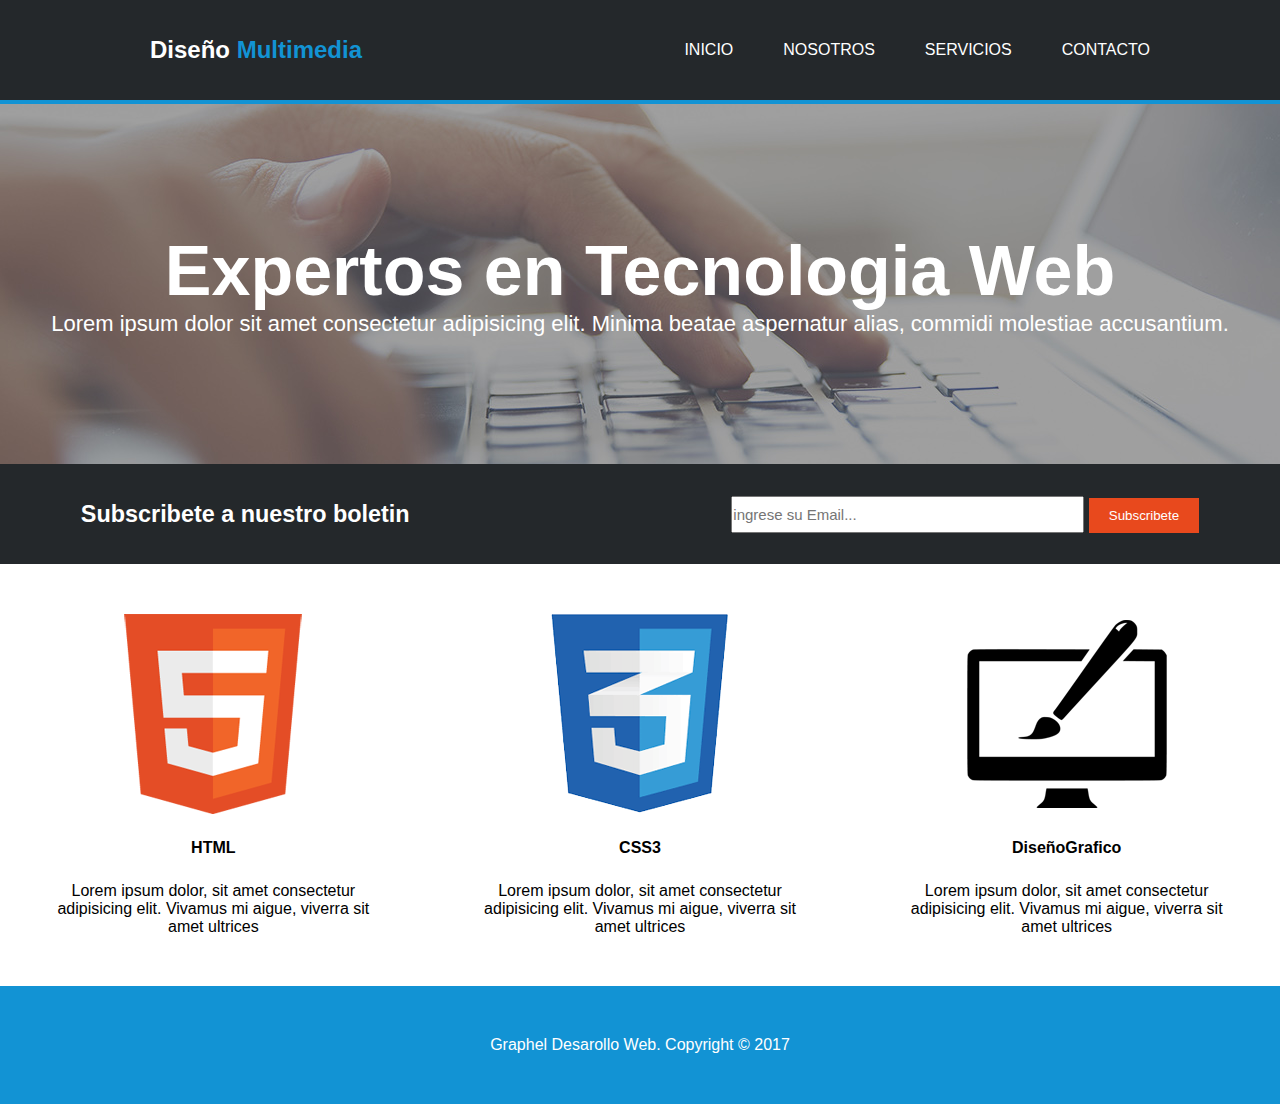
<file: Proyecto/index.html>
<!DOCTYPE html>
<html lang="en">
    <link rel="stylesheet" href="/Proyecto/estilos/styless1.css">
<head>
    <meta charset="UTF-8">
    <meta name="viewport" content="width=device-width, initial-scale=1.0">
    <title>Inicio</title>
</head>
<body>
    <main>
        <header>
            <div class="cabeza">
                <div class="prin">
                    <h2><span class="diseño">Diseño</span> <span class="multimedia">Multimedia</span></h2>
                </div>
                <div class="lista-botones">
                    <ul class="botones">
                        <li class="boton"><a href="">INICIO</a></li>
                        <li class="boton"><a href="/Proyecto/templates/nosotros.html">NOSOTROS</a></li>
                        <li class="boton"><a href="">SERVICIOS</a></li>
                        <li class="boton"><a href="">CONTACTO</a></li>
                    </ul>
                </div>
            </div>
        </header>
        <div class="banner">
            <div class="texto">
                <h1>Expertos en Tecnologia Web</h1>
                <p class="parrafot">Lorem ipsum dolor sit amet consectetur adipisicing elit. Minima beatae aspernatur alias, commidi molestiae accusantium.</p>
            </div>
        </div>
        <div class="lineamedia">
            <div class="textosub">
                <h3>Subscribete a nuestro boletin</h3>
            </div>
            <form>
                <input type="email" placeholder="ingrese su Email..." required>
                <button type="submit">Subscribete</button>
            </form>
        </div>
        <div class="infomarcion">
            <div class="html">
                <img src="/images/logo_html.png" alt="html">
                <div class="texto-info">
                    <h4>HTML</h4>
                    <p>Lorem ipsum dolor, sit amet consectetur adipisicing elit. Vivamus mi aigue, viverra sit amet ultrices</p>
                </div>
            </div>
            <div class="html">
                <img src="/images/logo_css.png" alt="css">
                <div class="texto-info">
                    <h4>CSS3</h4>
                    <p>Lorem ipsum dolor, sit amet consectetur adipisicing elit. Vivamus mi aigue, viverra sit amet ultrices</p>
                </div>
            </div>
            <div class="html">
                <img src="/images/logo_brush.png" alt="DiseñoGrafico">
                <div class="texto-info">
                    <h4>DiseñoGrafico</h4>
                    <p>Lorem ipsum dolor, sit amet consectetur adipisicing elit. Vivamus mi aigue, viverra sit amet ultrices</p>
                </div>
            </div>
        </div>
    </main>
    <footer>
        <p>Graphel Desarollo Web. Copyright &copy; 2017</p>
    </footer>
    
</body>
</html>
</file>
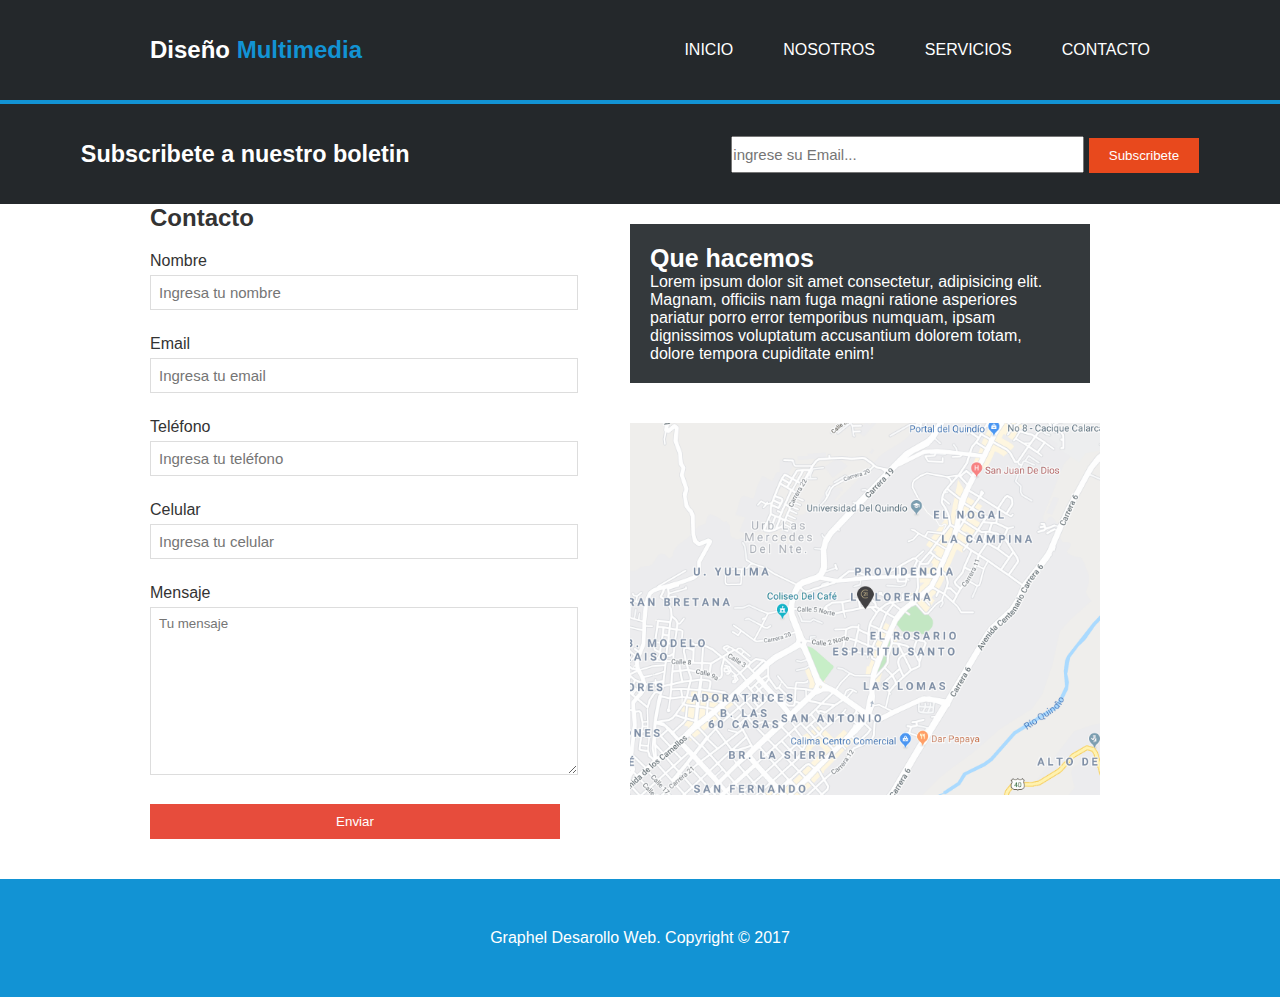
<file: Proyecto/templates/contacto.html>
<!DOCTYPE html>
<html lang="en">
    <link rel="stylesheet" href="/Proyecto/estilos/styless1.css">
<head>
    <meta charset="UTF-8">
    <meta name="viewport" content="width=device-width, initial-scale=1.0">
    <title>Document</title>
</head>
<body>
    <main>
        <body>
            <div class="cabeza">
                <div class="prin">
                    <h2><span class="diseño">Diseño</span> <span class="multimedia">Multimedia</span></h2>
                </div>
                <div class="lista-botones">
                    <ul class="botones">
                        <li class="boton"><a href="/index.html">INICIO</a></li>
                        <li class="boton"><a href="/Proyecto/templates/nosotros.html">NOSOTROS</a></li>
                        <li class="boton"><a href="/Proyecto/templates/servicio.html">SERVICIOS</a></li>
                        <li class="boton"><a href="">CONTACTO</a></li>
                    </ul>
                </div>
            </div>
        </header>
        <div class="lineamedia">
            <div class="textosub">
                <h3>Subscribete a nuestro boletin</h3>
            </div>
            <form>
                <input type="email" placeholder="ingrese su Email..." required>
                <button type="submit">Subscribete</button>
            </form>
        </div>
    
       <main class="main-content">
            <section class="contact-form">
                <h2>Contacto</h2>
                <form>
                    <div class="form-group">
                        <label>Nombre</label>
                        <input type="text" placeholder="Ingresa tu nombre">
                    </div>
                    <div class="form-group">
                        <label>Email</label>
                        <input type="email" placeholder="Ingresa tu email">
                    </div>
                    <div class="form-group">
                        <label>Teléfono</label>
                        <input type="tel" placeholder="Ingresa tu teléfono">
                    </div>
                    <div class="form-group">
                        <label>Celular</label>
                        <input type="tel" placeholder="Ingresa tu celular">
                    </div>
                    <div class="form-group">
                        <label>Mensaje</label>
                        <textarea placeholder="Tu mensaje"></textarea>
                    </div>
                    <button type="submit" class="submit-btn">Enviar</button>
                </form>
            </section>
            <div class="derecha">
                <div class="dark-box3">
                    <h6>Que hacemos</h6>
                    <p>Lorem ipsum dolor sit amet consectetur, adipisicing elit. Magnam, officiis nam fuga magni ratione asperiores pariatur porro error temporibus numquam, ipsam dignissimos
                    voluptatum accusantium dolorem totam, dolore tempora cupiditate enim!</p>
    
                </div>
                <div class="mapa">
                    <img src="/Proyecto/img/images/mapaGoogle.png" alt="map" class="mapa3">
                </div>
            </div>
            
        </section>
        
            
        
    </main>
    <footer>
        <p>Graphel Desarollo Web. Copyright &copy; 2017</p>
    </footer>
    
</body>
</html>
</file>
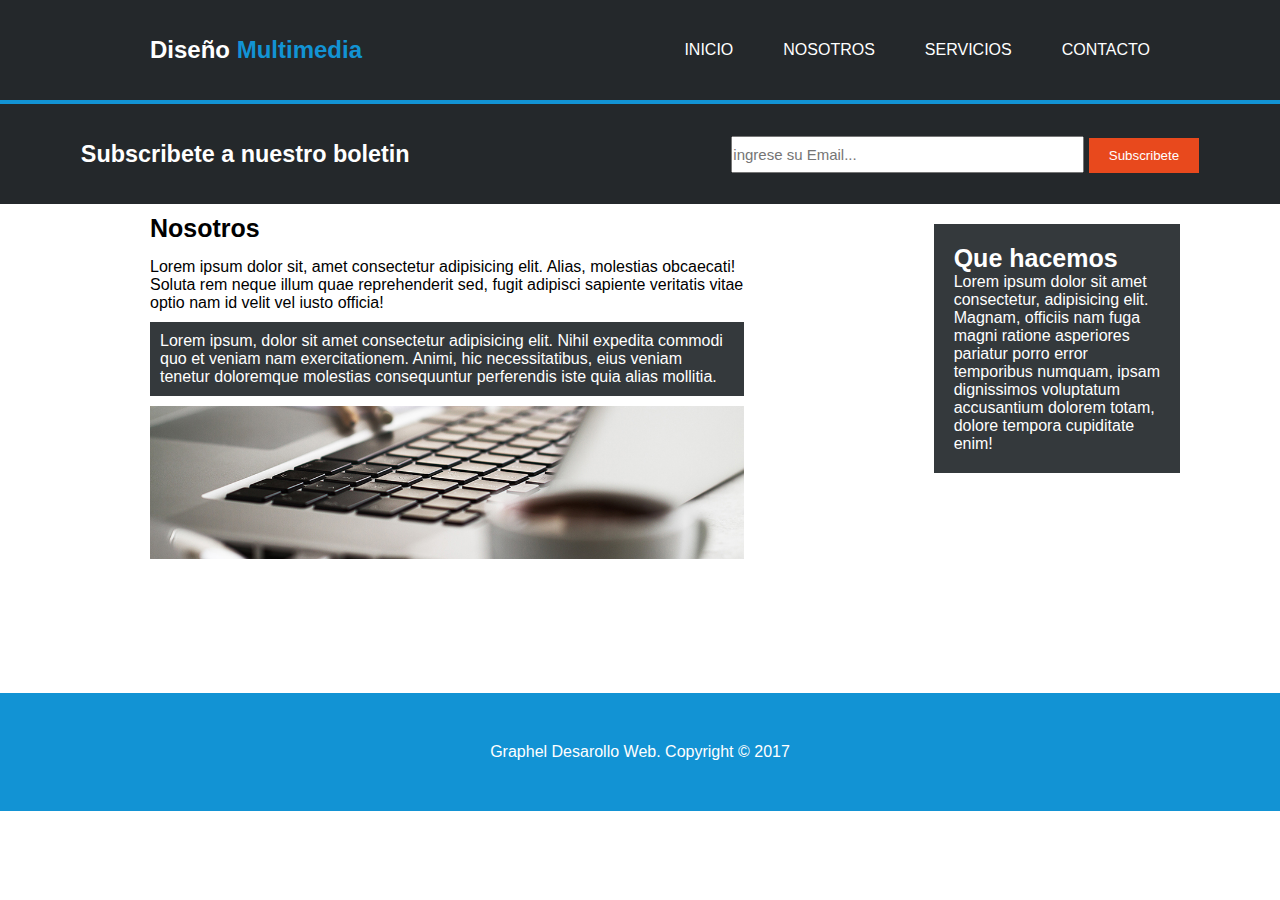
<file: Proyecto/templates/nosotros.html>
<!DOCTYPE html>
<html lang="en">
    <link rel="stylesheet" href="/Proyecto/estilos/styless1.css">
<head>
    <meta charset="UTF-8">
    <meta name="viewport" content="width=device-width, initial-scale=1.0">
    <title>Document</title>
</head>
<main>
    <body>
        <div class="cabeza">
            <div class="prin">
                <h2><span class="diseño">Diseño</span> <span class="multimedia">Multimedia</span></h2>
            </div>
            <div class="lista-botones">
                <ul class="botones">
                    <li class="boton"><a href="/index.html">INICIO</a></li>
                    <li class="boton"><a href="">NOSOTROS</a></li>
                    <li class="boton"><a href="/Proyecto/templates/servicio.html">SERVICIOS</a></li>
                    <li class="boton"><a href="/Proyecto/templates/contacto.html">CONTACTO</a></li>
                </ul>
            </div>
        </div>
    </header>
    <div class="lineamedia">
        <div class="textosub">
            <h3>Subscribete a nuestro boletin</h3>
        </div>
        <form>
            <input type="email" placeholder="ingrese su Email..." required>
            <button type="submit">Subscribete</button>
        </form>
    </div>

    <div class="Nosotros">
        <div class="nos">
            <h5>Nosotros</h5>
            <p class="P1">Lorem ipsum dolor sit, amet consectetur adipisicing elit. Alias, molestias obcaecati! Soluta rem neque illum quae reprehenderit sed, fugit adipisci sapiente veritatis vitae optio nam id velit vel iusto officia!</p>
            
            <p class="P2">Lorem ipsum, dolor sit amet consectetur adipisicing elit. Nihil expedita commodi quo et veniam nam exercitationem. Animi, hic necessitatibus, eius veniam tenetur doloremque molestias consequuntur perferendis iste quia alias mollitia.</p>
            
            <img src="/Proyecto/img/images/891.jpg" alt="laptop" class="laptop">
            
        </div>
        
        
        <div class="dark-box">
            <h6>Que hacemos</h6>
            <p>Lorem ipsum dolor sit amet consectetur, adipisicing elit. Magnam, officiis nam fuga magni ratione asperiores pariatur porro error temporibus numquam, ipsam dignissimos
            voluptatum accusantium dolorem totam, dolore tempora cupiditate enim!</p>
        </div>
    </div>
    
</main>
<footer>
    <p>Graphel Desarollo Web. Copyright &copy; 2017</p>
</footer>
    
</body>
</html>
</file>
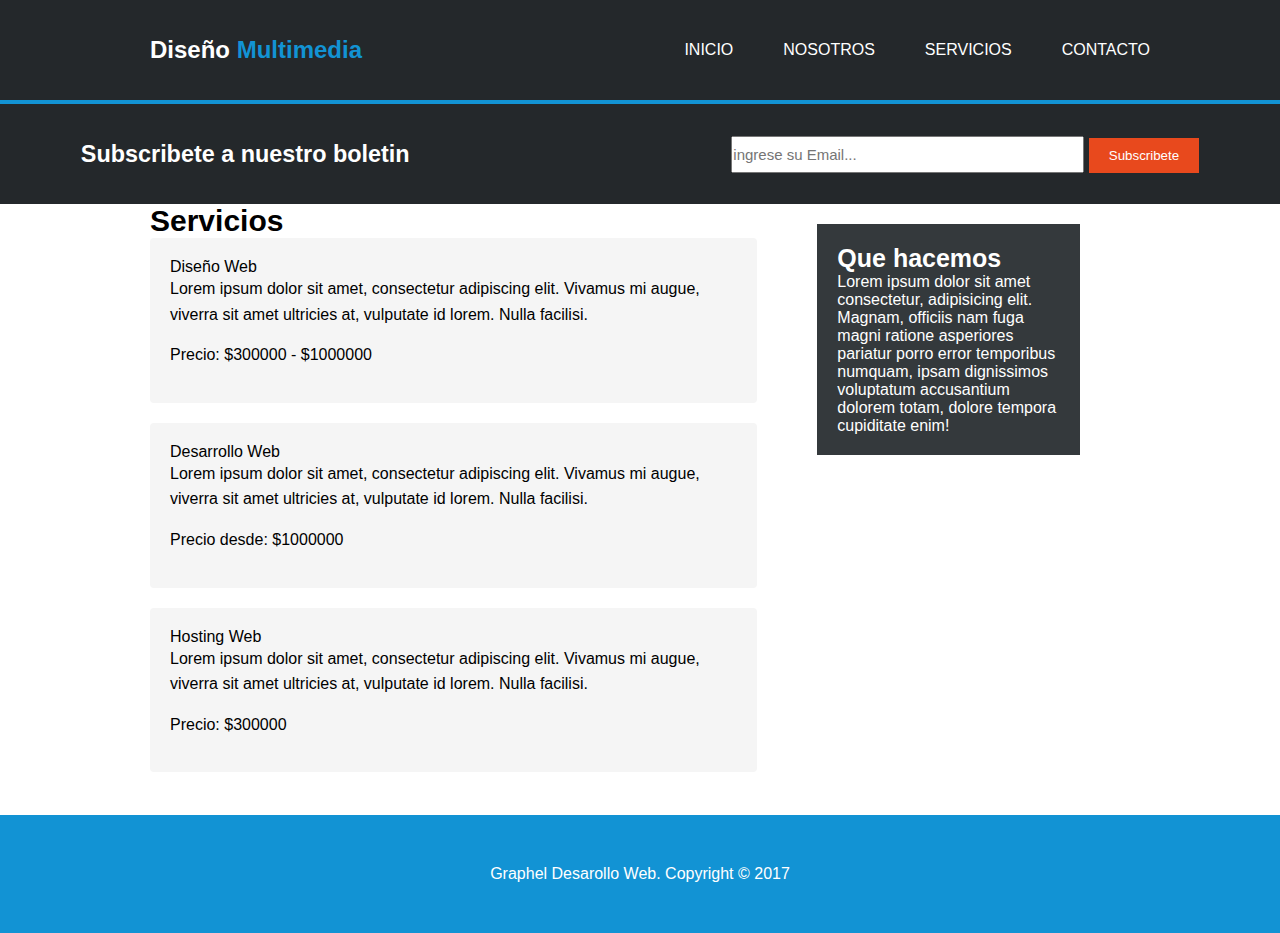
<file: Proyecto/templates/servicio.html>
<!DOCTYPE html>
<html lang="en">
    <link rel="stylesheet" href="/Proyecto/estilos/styless1.css">
<head>
    <meta charset="UTF-8">
    <meta name="viewport" content="width=device-width, initial-scale=1.0">
    <title>Document</title>
</head>
<body>
    <main>
        <body>
            <div class="cabeza">
                <div class="prin">
                    <h2><span class="diseño">Diseño</span> <span class="multimedia">Multimedia</span></h2>
                </div>
                <div class="lista-botones">
                    <ul class="botones">
                        <li class="boton"><a href="/index.html">INICIO</a></li>
                        <li class="boton"><a href="/Proyecto/templates/nosotros.html">NOSOTROS</a></li>
                        <li class="boton"><a href="">SERVICIOS</a></li>
                        <li class="boton"><a href="/Proyecto/templates/contacto.html">CONTACTO</a></li>
                    </ul>
                </div>
            </div>
        </header>
        <div class="lineamedia">
            <div class="textosub">
                <h3>Subscribete a nuestro boletin</h3>
            </div>
            <form>
                <input type="email" placeholder="ingrese su Email..." required>
                <button type="submit">Subscribete</button>
            </form>
        </div>
    
            
        
        <section class="Servicios">
            <div class="tiposer">
                <h5>Servicios</h5>
                
                <div class="service-card">
                    <h8>Diseño Web</h6>
                    <p>Lorem ipsum dolor sit amet, consectetur adipiscing elit. Vivamus mi augue, viverra sit amet ultricies at, vulputate id lorem. Nulla facilisi.</p>
                    <p class="price">Precio: $300000 - $1000000</p>
                </div>
    
                <div class="service-card">
                    <h8>Desarrollo Web</h8>
                    <p>Lorem ipsum dolor sit amet, consectetur adipiscing elit. Vivamus mi augue, viverra sit amet ultricies at, vulputate id lorem. Nulla facilisi.</p>
                    <p class="price">Precio desde: $1000000</p>
                </div>
    
                <div class="service-card">
                    <h8>Hosting Web</h8>
                    <p>Lorem ipsum dolor sit amet, consectetur adipiscing elit. Vivamus mi augue, viverra sit amet ultricies at, vulputate id lorem. Nulla facilisi.</p>
                    <p class="price">Precio: $300000</p>
                </div>
            </div>
            <div class="dark-box2">
                <h6>Que hacemos</h6>
                <p>Lorem ipsum dolor sit amet consectetur, adipisicing elit. Magnam, officiis nam fuga magni ratione asperiores pariatur porro error temporibus numquam, ipsam dignissimos
                voluptatum accusantium dolorem totam, dolore tempora cupiditate enim!</p>
            </div>
            
        </section>
        
            
        
    </main>
    <footer>
        <p>Graphel Desarollo Web. Copyright &copy; 2017</p>
    </footer>
    
</body>
</html>
</file>
<file: Proyecto/estilos/styless1.css>
*{
    padding: 0;
    margin: 0;
    font-family: Arial, Helvetica, sans-serif;
}
a{
    text-decoration: none;
    color: #ffff;
}
.cabeza{
    display: flex;
    width: 100%;
    justify-content: space-between;
    align-items: baseline;
    flex-wrap: wrap;
    height: 100px;
    align-items: center;
    background-color: #24282b;
    color: #ffff;
    border-bottom: #1293d4 4px solid;
}
.botones{
    display: flex;
    flex-direction: row;
    flex-wrap: wrap;    
    gap: 50px;
    padding-right: 130px;
    
}
.boton{
    text-decoration: none;
}
.prin{
    padding-left: 150px ;
}
li{
    list-style: none;
}
ul :hover{
    color: #1293d4;
}
.multimedia{
    color: #1293d4;
}
.banner{
    background: url(/img/images/cabecera.jpg) no-repeat center center;
    height: 40vh;
    width:100%;
}
.lineamedia{
    display:flex;
    width: 100%;
    height: 100px;
    justify-content: space-around;
    align-items: center;
    background-color: #24282b;
}
.textosub{
    color: #ffff;
    padding-right: 160px;
    font-size: 20px;
}
input{
    padding: 8px 150px 8px 0px;
    font-size: 15px;
}
button{
    background-color: #e8491d;
    padding: 10px 20px 10px 20px;
    color: #ffff;
    border: none;
    
}
.texto{
    display: flex;
    justify-content: center;
    flex-direction: column;
    align-items: center;
    height: 100%;
}
h1{
    font-size: 70px;
    color: #ffff;
}
.parrafot{
    font-size: 22px;
    color: #ffff;
}
.infomarcion {
    display: flex;
    align-content: center;
    justify-content: center;
}

.html{
    display: flex;
    flex-wrap: wrap;
    justify-items: center;
    justify-content: center;
    align-items: center;
    text-align: center;
    padding: 50px;
}
.texto-info p{
    width: 100%;
}
footer{
    background-color: #1293d4;
    text-align: center;
    display: flex;
    justify-content: center;
    padding: 50px;
    color: #ffff;
}
.infomarcion h4{
    padding: 25px;
}
.Nosotros h5{
    font-size: 25px;
    padding: 10px 0px 10px 0px;
}
.pagina-princ{
    margin: auto;
}
.Nosotros{
    display: flex;
    max-width: 100%;
    margin-left: 150px;
}
.dark-box {
    background-color: #34393c;
    color: white;
    padding: 20px;
    margin: 20px 100px 220px 190px;
    width: 1100px;
}
.dark-box h6{
    font-size: 25px;
}
.laptop{
    width: 100%;
    margin: auto
}
.nos{
    width: 3165px;
    margin: 0px;
}
.P1{
    padding: 5px 0px 10px 0px;
}

.P2{
    background-color: #34393c;
    color: #ffff;
    padding: 10px;
}
.laptop{
    padding-top: 10px;
}
.tiposer{
    width: 3000px;
    margin-left: 150px;
}
.Servicios{
    display: flex;
}
.service-card {
background-color: #f5f5f5;
padding: 20px;
margin-bottom: 20px;
border-radius: 4px;
}
.service-card h8 {
    margin-bottom: 10px;
}
.service-card p {
    margin-bottom: 15px;
    line-height: 1.6;
}
.dark-box2 {
    background-color: #34393c;
    color: white;
    padding: 20px;
    margin: 20px 200px 360px 60px;
    width: 1100px;
    display: flex;
    flex-direction: column;
    justify-content: center;
}
.dark-box2 h6{
    font-size: 25px;
}
.Titulosser{
    padding: 10px 0px 10px 0px ;
}
.tiposer h5{
    font-size: 30px;
}
/* Separator Line */
.separator {
    height: 2px;
    background-color: #0099ff;
    margin: 0;
}
/* Newsletter Section */
.newsletter {
    background-color: #222;
    padding: 15px;
    display: flex;
    justify-content: space-between;
    align-items: center;
}
.newsletter h2 {
    color: white;
    font-size: 18px;
}
.newsletter input[type="email"] {
    padding: 8px;
    width: 250px;
    border: none;
}
.newsletter button {
    padding: 8px 20px;
    background-color: #e74c3c;
    border: none;
    color: white;
    cursor: pointer;
}
/* Main Content */
.main-content {
    margin-left: 150px;
    display: flex;
}
/* Contact Form */
.contact-form {
    width: 790px;
}
.contact-form h2 {
    margin-bottom: 20px;
    color: #333;
}
.form-group {
    margin-bottom: 15px;
}
.form-group label {
    display: block;
    margin-bottom: 5px;
    color: #333;
}
.form-group input,
.form-group textarea {
    width: 100%;
    padding: 8px;
    border: 1px solid #ddd;
    margin-bottom: 10px;
}
.form-group textarea {
    height: 150px;
    resize: vertical;
}
.submit-btn {
    background-color: #e74c3c;
    color: white;
    padding: 10px 20px;
    border: none;
    width: 100%;
    cursor: pointer;
}
.submit-btn:hover {
    background-color: #c0392b;
}
/* Sidebar */
.sidebar {
    background-color: #2c3e50;
    padding: 20px;
    color: white;
}
.sidebar h3 {
    margin-bottom: 15px;
}
.sidebar p {
    line-height: 1.6;
    margin-bottom: 20px;
}
.map {
    width: 10%;
    height: 20px;
    background-color: #eee;
    margin-top: 20px;
}
.dark-box3 {
    background-color: #34393c;
    color: white;
    padding: 20px;
    margin: 20px 190px 40px 7px;
    width: 420px;
    display: flex;
    flex-direction: column;
    justify-content: center;
    margin-left: 70px;
}
.dark-box3 h6{
    font-size: 25px;
}
.derecha{
    display: flex;
    flex-direction: column;
}
.mapa3{
    width: 470px;
    margin-left: 70px;
    margin-bottom: 80px;
}
</file>
